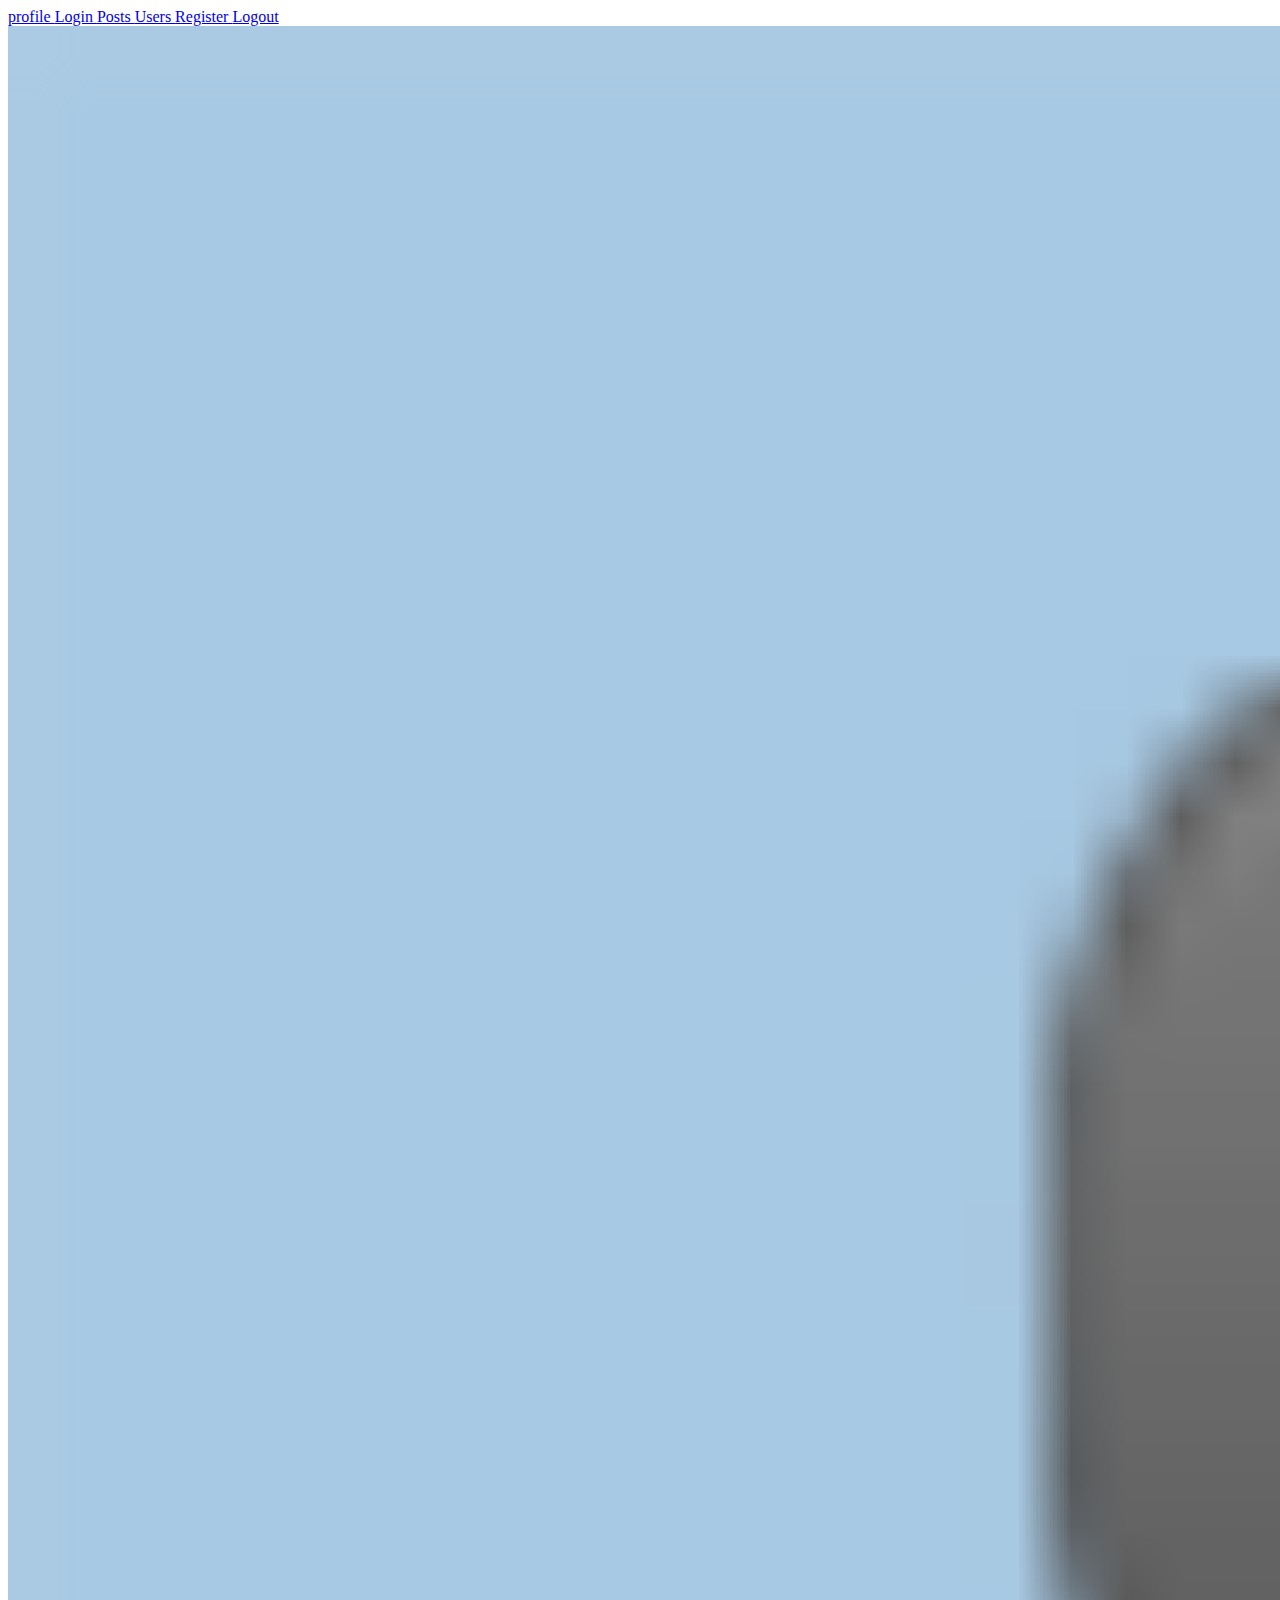
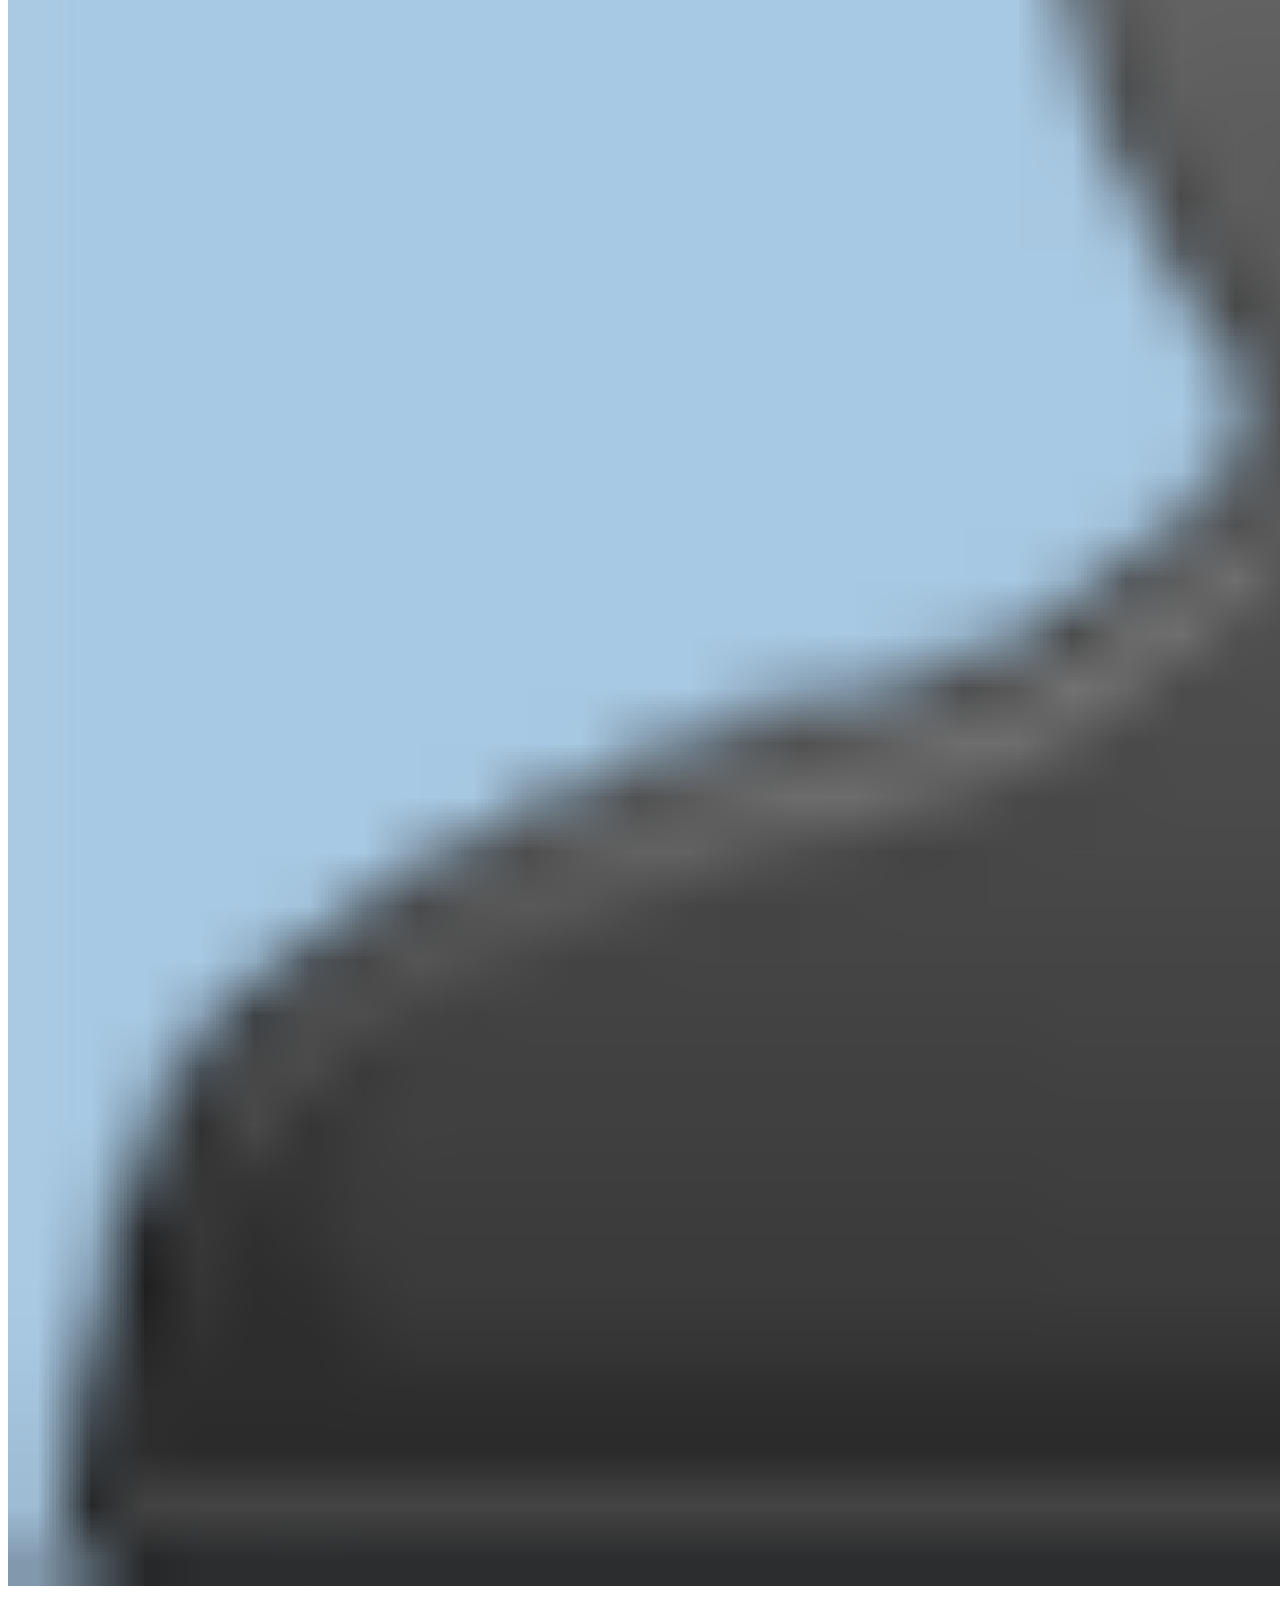
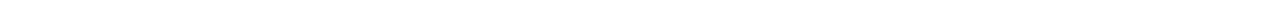
<file: src/main/resources/templates/index.html>
<!DOCTYPE html>
<html lang="en" xmlns:th="http://www.w3.org/1999/xhtml">
<head>
    <meta charset="UTF-8">
    <title>Home Page</title>
    <link rel="stylesheet" th:href="@{/css/login.css}">

</head>
<body>

<div class="topnav">
<nav style="background-color: white">
<!--    <div class="login-box">-->
    <a href="/myprofile">
        profile
    </a>

    <a href="/login">
        Login
    </a>

    <a href="/feed">
        Posts
    </a>

    <a href="/users">
        Users
    </a>

    <a href="/signup">
        Register
    </a>

    <a href="/logout">
        Logout
    </a>
</nav>
</div>


<div class="login-box">
    <form action="/login" method="GET">

<!--        <div class="user-box">-->
<!--            <img src="../static/images/test.png" width="250" th:src="@{images/test.png}"/><h2 th:text="'Hello '+ ${username} + '!'"></h2>-->
<!--        </div>-->

        <div class="card">
            <img src="../static/images/test.png" width="250%" th:src="@{images/test.png}"/>
            <div class="container">
                <h2 th:text="'Hello '+${username} + ' ^_^'"></h2>
            </div>
        </div>


<!--        -->
<!--        <div class="user-box"><h2 th:text="'Hello '+ ${username} + '!'">-->
<!--        </h2></div>-->



<!--<br>-->
<!--<br>-->

<!--<a href="/login">-->
<!--    <span></span>-->
<!--    <span></span>-->
<!--    <span></span>-->
<!--    <span></span>-->
<!--    Login-->
<!--</a>-->

<!--<br>-->
<!--<br>-->

<!--    <a href="/signup">-->
<!--        <span></span>-->
<!--        <span></span>-->
<!--        <span></span>-->
<!--        <span></span>-->
<!--        Register-->
<!--    </a>-->

<!--<br>-->
<!--<br>-->
<!--        <a href="/myprofile">-->
<!--            <span></span>-->
<!--            <span></span>-->
<!--            <span></span>-->
<!--            <span></span>-->
<!--            profile-->
<!--        </a>-->

<!--        <br>-->
<!--        <br>-->

<!--    <a href="/logout">-->
<!--        <span></span>-->
<!--        <span></span>-->
<!--        <span></span>-->
<!--        <span></span>-->
<!--        Logout-->
<!--    </a>-->

    </form>
</div>
</body>
</html>
</file>
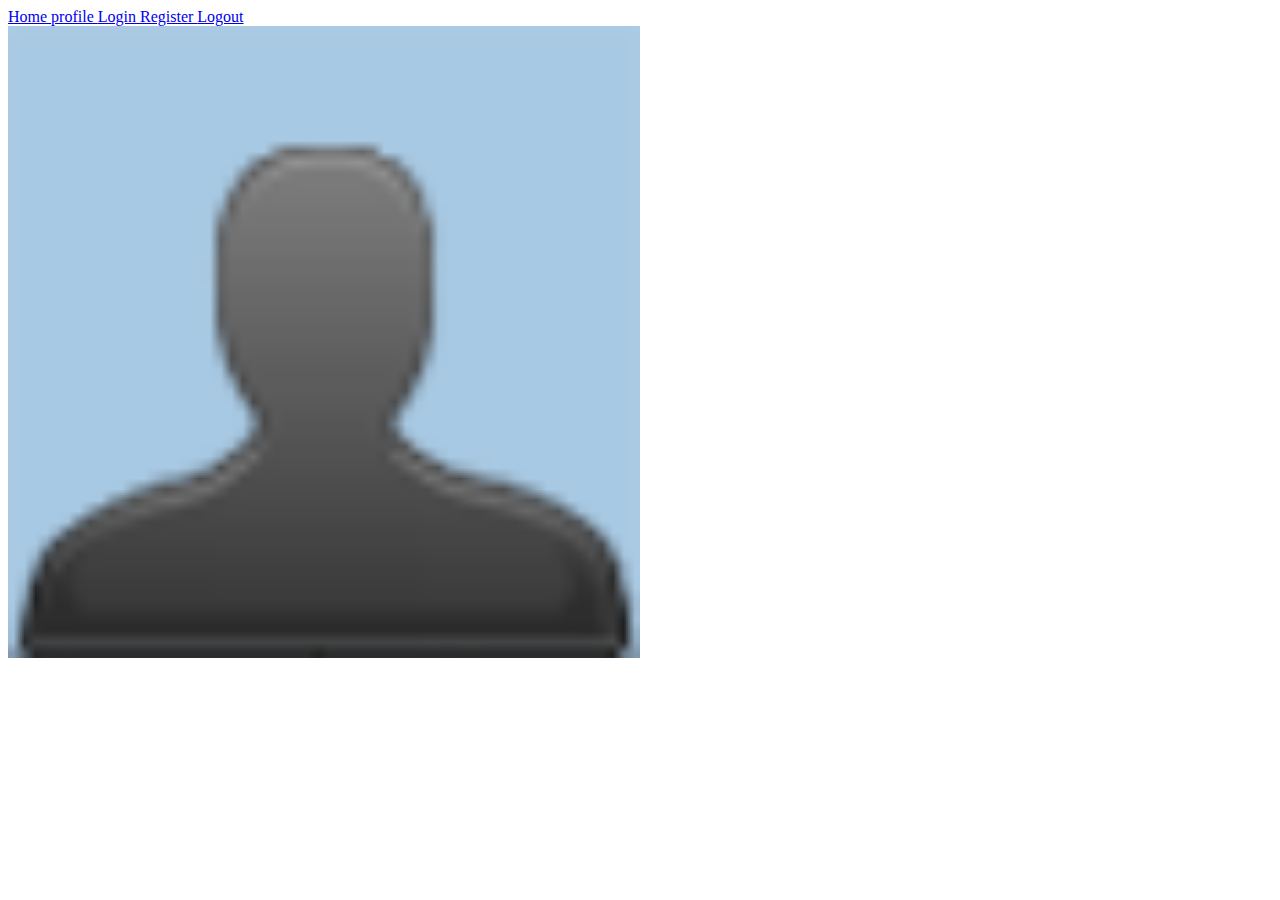
<file: src/main/resources/templates/feed.html>
<!DOCTYPE html>
<html lang="en" xmlns:th="http://www.w3.org/1999/xhtml">
<head>
    <meta charset="UTF-8">
    <title>Title</title>
    <link rel="stylesheet" th:href="@{/css/login.css}">

</head>
<body>
<div class="topnav">
    <nav>
<a href="/">
    Home
</a>

<a href="/myprofile">
    profile
</a>

<a href="/login">
    Login
</a>

<a href="/signup">
    Register
</a>

<a href="/logout">
    Logout
</a>
    </nav>
</div>

<div class="card">
    <div class="box-card" th:each="post: ${postList}">
        <img src="../static/images/test.png" width="50%" th:src="@{images/test.png}"/>
        <div class="container">
            <h2 th:text="${username}"></h2>
            <h2 th:text = "${post.body}"></h2>
            <h2 th:text="${post.createdAt}"></h2>
        </div>
    </div>
</div>


</body>
</html>
</file>
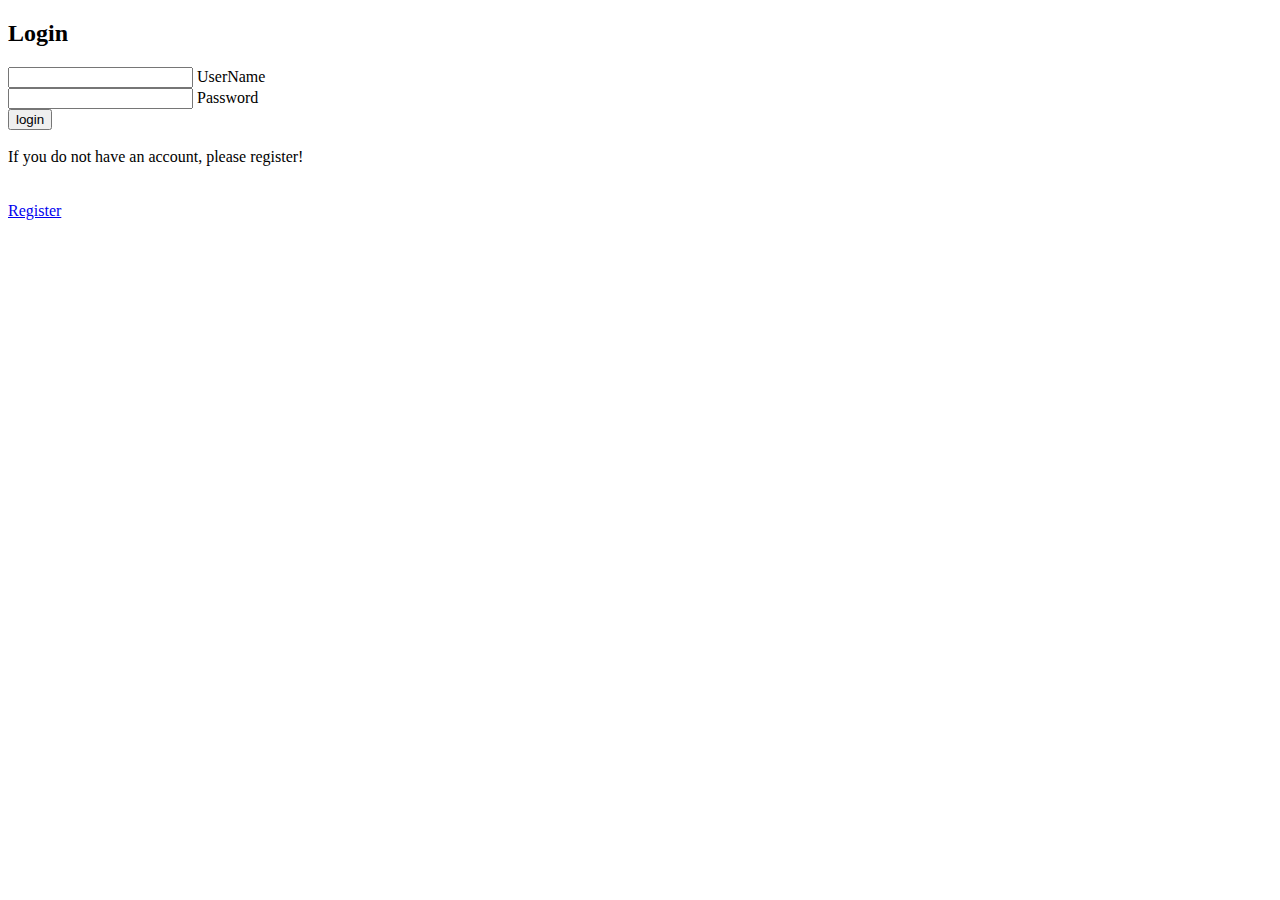
<file: src/main/resources/templates/login.html>
<!DOCTYPE html>
<html lang="en" xmlns:th="http://www.w3.org/1999/xhtml">
<head>
    <meta charset="UTF-8">
    <title>Login</title>
    <link rel="stylesheet" th:href="@{/css/login.css}">

</head>
<body>

<div class="login-box">
    <h2> Login </h2>

<form action="/login" method="POST">

    <div class="user-box">
        <input type="text" name="username">
        <label for="username">UserName</label>
    </div>

    <div class="user-box">
        <input type="password" name="password">
        <label for="password">Password</label>
<!--        <input type="checkbox" onclick="myFunction()">Show Password-->
    </div>

    <button type="submit" class="registerbtn"> login </button>


    <br>
    <br>
    <div class="user-box">
        <label color="#ffffff">If you do not have an account, please register!</label>
    </div>
    <br>
    <br>
    <a href="/signup">
        <span></span>
        <span></span>
        <span></span>
        <span></span>
        Register
    </a>


</form>
</div>
</body>
</html>
</file>
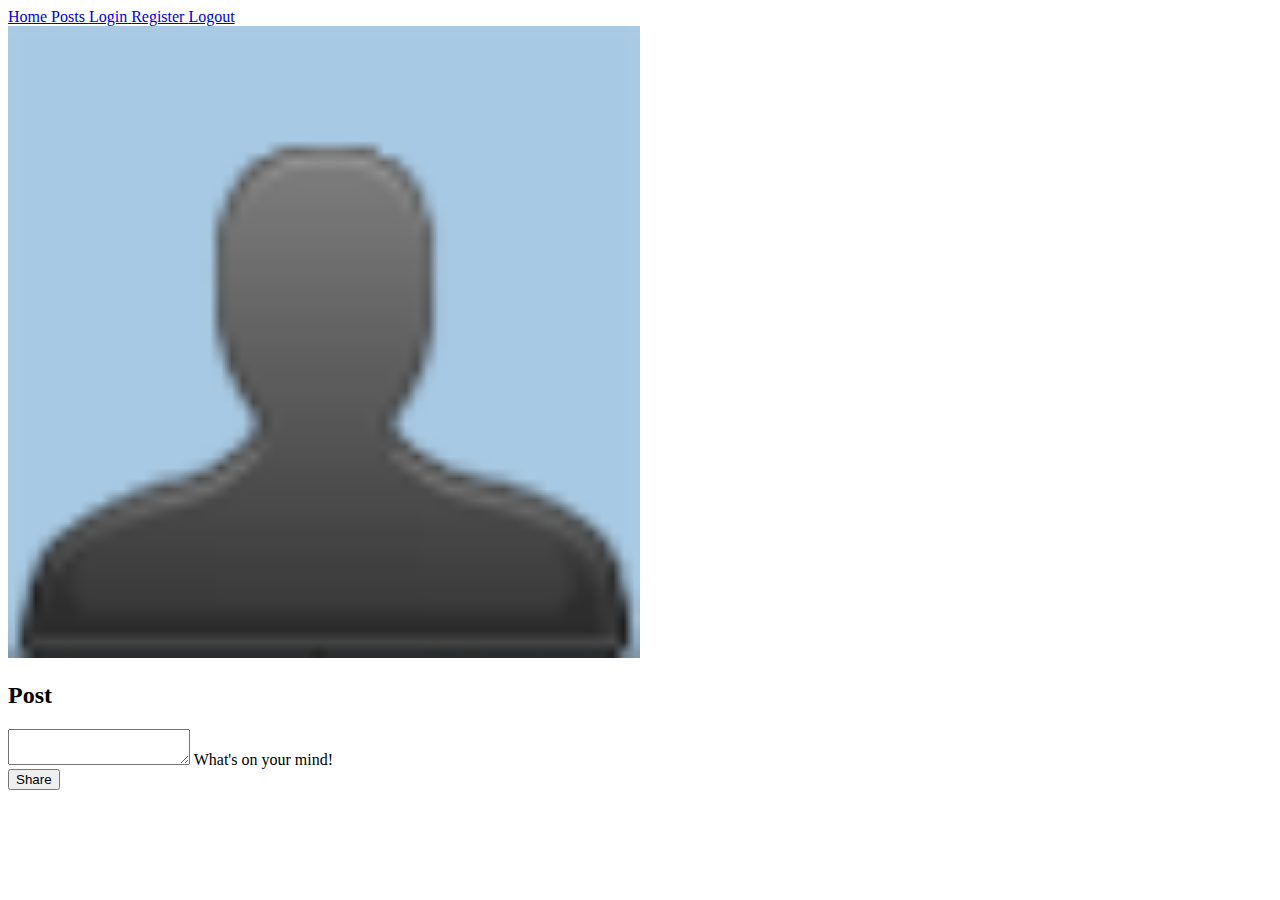
<file: src/main/resources/templates/profile.html>
<!DOCTYPE html>
<html lang="en" xmlns:th="http://www.w3.org/1999/xhtml">
<head>
    <meta charset="UTF-8">
    <title>Home Page</title>
    <link rel="stylesheet" th:href="@{/css/login.css}">

</head>

<style>
    box-card{
    margin-top: 1300px;
    }
</style>
<body>

<div class="topnav">
<nav>
    <!--    <div class="login-box">-->

    <a href="/">
        Home
    </a>
    <a href="/feed">
        Posts
    </a>
    <a href="/login">
        Login
    </a>
    <a href="/signup">
        Register
    </a>
    <a href="/logout">
        Logout
    </a>
    <!--    </div>-->
</nav>
</div>



        <div class="card">
            <div class="box-card">

            <img src="../static/images/test.png" width="50%" th:src="@{images/test.png}"/>
            <div class="container">
                <h2 th:text="'Hello '+${username} + ' ^_^'"></h2>
                <h2 th:text="'Full Name: '+ ${firsName} +' '+${lastName}"></h2>
                <h2 th:text="'Date of Birth '+ ${dateOfBirth} + '!'"></h2>
                <h2 th:text="'Bio:  '+ ${bio} + ' !'"></h2>
                </div></div>
        </div>


    <div class="login-box">
        <h2> Post </h2>

        <form action="/postPage" method="POST">

            <div class="user-box">
                <textarea name="body"></textarea>
                <label for="body"> What's on your mind! </label>
            </div>

            <button type="submit" class="registerbtn"> Share </button>

        </form>
</div>



<div class="card">
    <div class="box-card" th:each="post: ${postList}">
        <div class="container">
            <h2 th:text = "${post.body}"></h2>
            <h2 th:text="${post.createdAt}"></h2>
        </div>
    </div>
</div>

</body>
</html>
</file>
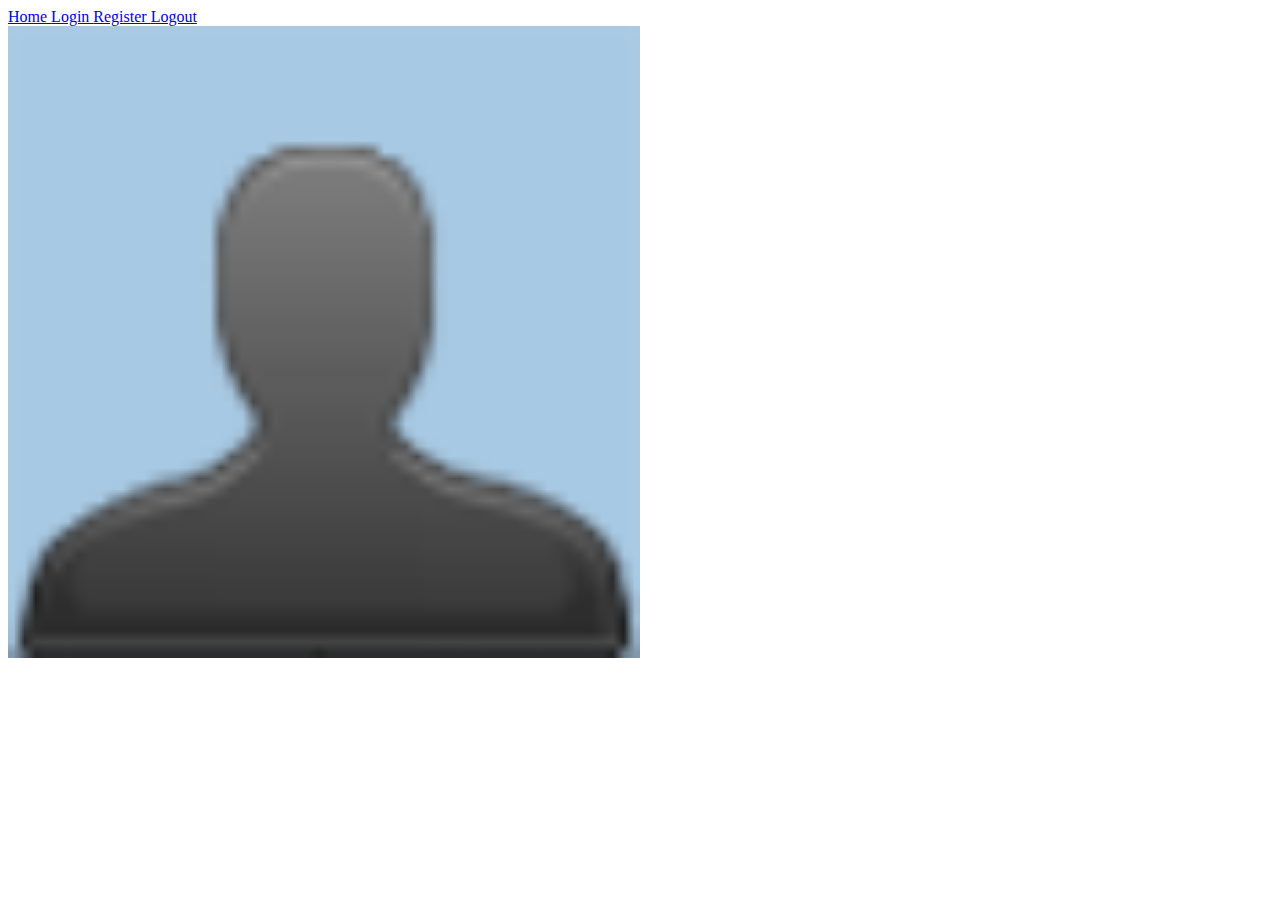
<file: src/main/resources/templates/Show-User.html>
<!DOCTYPE html>
<html lang="en" xmlns:th="http://www.w3.org/1999/xhtml">
<head>
  <meta charset="UTF-8">
  <title>Home Page</title>
  <link rel="stylesheet" th:href="@{/css/login.css}">

</head>
<body>

<div class="topnav">
  <nav style="background-color: white">

    <a href="/">
      Home
    </a>

  <a href="/login">
    Login
  </a>

  <a href="/signup">
    Register
  </a>

  <a href="/logout">
    Logout
  </a>
  <!--    </div>-->
</nav>
</div>



<div class="card">
  <div class="box-card">
      <img src="../static/images/test.png" width="50%" th:src="@{images/test.png}"/>
    <div class="container">
      <h2 th:text = "${username}"></h2>
      <h2 th:text="${firsName} +' '+${lastName}"></h2>
      <h2 th:text="${dateOfBirth}"></h2>
      <h2 th:text="${bio}"></h2>


    </div>
  </div>
</div>



</body>
</html>
</file>
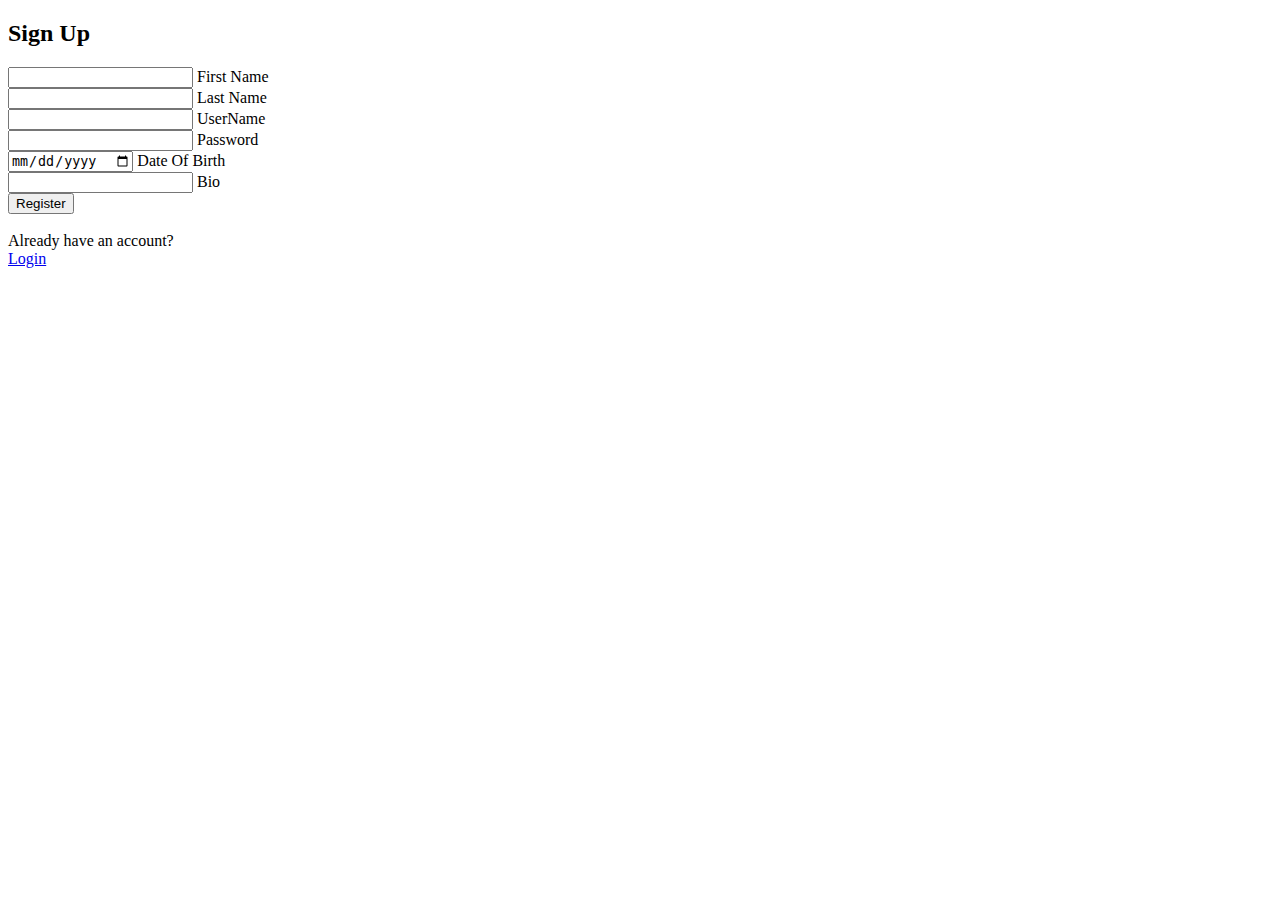
<file: src/main/resources/templates/signup.html>
<!DOCTYPE html>
<html lang="en" xmlns:th="http://www.w3.org/1999/xhtml">
<head>
    <meta charset="UTF-8">
    <title>Sign Up</title>
<!--    <link rel="stylesheet" th:href="@{/resources/CSS/signup.css}">-->
    <link rel="stylesheet" th:href="@{/css/login.css}">

</head>
<body>

<!--username, password (will be hashed using BCrypt), firstName, lastName, dateOfBirth, bio-->
<!--<div class="login-box">-->
<div class="login-box">
<h2> Sign Up </h2>
<form action="/signup" method="POST">

    <div class="user-box">
        <input type="text" name="firstName">
        <label for="firstName">First Name</label>
    </div>

    <div class="user-box">
        <input type="text" name="lastName">
        <label for="lastName">Last Name</label>
    </div>

    <div class="user-box">
        <input type="text" name="username">
        <label for="username">UserName</label>
    </div>

    <div class="user-box">
        <input type="password" name="password" required>
        <label for="password">Password</label>
    </div>

    <div class="user-box">
        <input type="date" name="dateOfBirth">
        <label for="dateOfBirth">Date Of Birth</label>
    </div>
<!--    pattern="yyyy-MM-dd"-->
    <div class="user-box">
        <input type="text" name="bio">
        <label for="bio">Bio</label>
    </div>

<!--    <br>-->
<!--    <br>-->
<!--        <p>By creating an account you agree to our <a href="#">Terms & Privacy</a>.</p>-->

        <button type="submit" class="registerbtn">Register</button>


<!--    <p>Already have an account?</p>-->
    <br>
    <br>
    <div class="user-box">
        <label color="#ffffff">Already have an account?</label>
    </div>
    <a href="/login">
        <span></span>
        <span></span>
        <span></span>
        <span></span>
        Login
    </a>


</form>
</div>
</body>
</html>
</file>
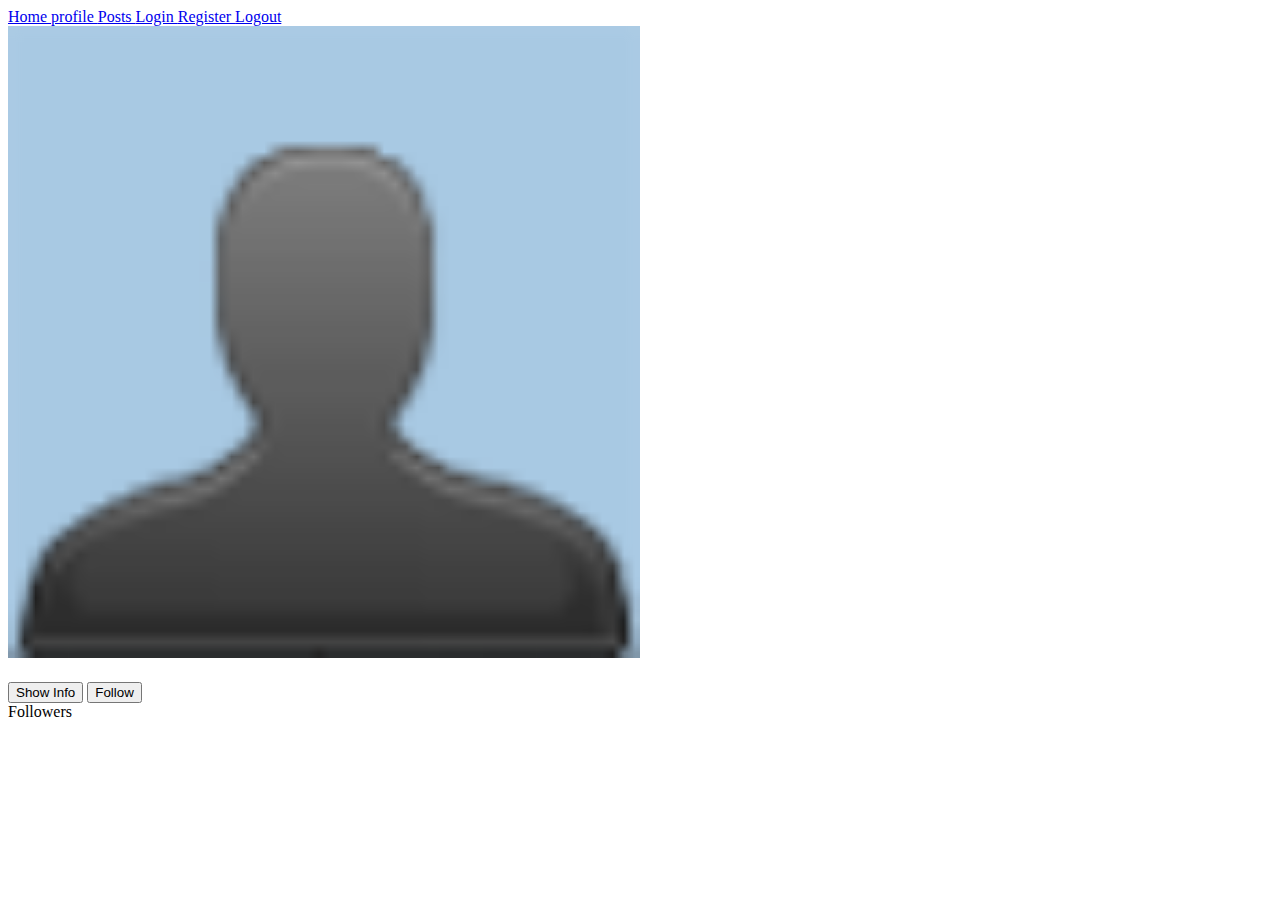
<file: src/main/resources/templates/usersPage.html>
<!DOCTYPE html>
<html lang="en" xmlns:th="http://www.w3.org/1999/xhtml">
<head>
    <meta charset="UTF-8">
    <title>Users</title>
  <link rel="stylesheet" th:href="@{/css/login.css}">
<!--  <script type="text/javascript" th:src="@{js/file.js}" />-->
</head>

<script type="text/javascript">
function Buttontoggle()
{
  var t = document.getElementById("123");
  if(t.innerHTML=="Some Text"){
      t.innerHTML="Toggled Text";}
  else{
      t.innerHTML="Some Text";}
}
</script>

<body>

<div class="topnav">
<nav>
  <!--  <div class="login-box">-->
  <a  href="/">
    Home
  </a>

  <a href="/myprofile">
    profile
  </a>

  <a href="/feed">
    Posts
  </a>

  <a href="/login">
    Login
  </a>

  <a href="/signup">
    Register
  </a>

  <a href="/logout">
    Logout
  </a>
</nav>
</div>

<div class="card">
  <div class="box-card" th:each="users: ${usersList}">
      <img src="../static/images/test.png" width="50%" th:src="@{images/test.png}"/>
    <div class="container">
      <h2 th:text = "${users.username}"></h2>
      <h2 th:text="${users.firsName} +' '+${users.lastName}"></h2>
      <h2 th:text="${users.dateOfBirth}"></h2>
      <h2 th:text="${users.bio}"></h2>

      <button type="submit" class="regbtn" ><a th:href="@{'/users/' + ${users.id}}"> Show Info </a></button>

<!--      <td th:each="user : ${user}">-->
<!--        <a th:if="${username == user.username}" th:href="@{/userList/{user_id}/saveClasses/{classes_id} (user_id=${user.id}, classes_id=${classes.id})}">Attend</a>-->
<!--      </td>-->

      <button type="submit" onclick="Buttontoggle()" class="regbtn"><a th:href= "@{/follow/{id}(id=${users.id})}"> Follow </a></button>
      <br/>
      <a th:href= "@{/followList/{id}(id=${users.id})}"> Followers </a>
    </div>
</div>
</div>


  </form>
</div>
</body>
</html>
</file>
